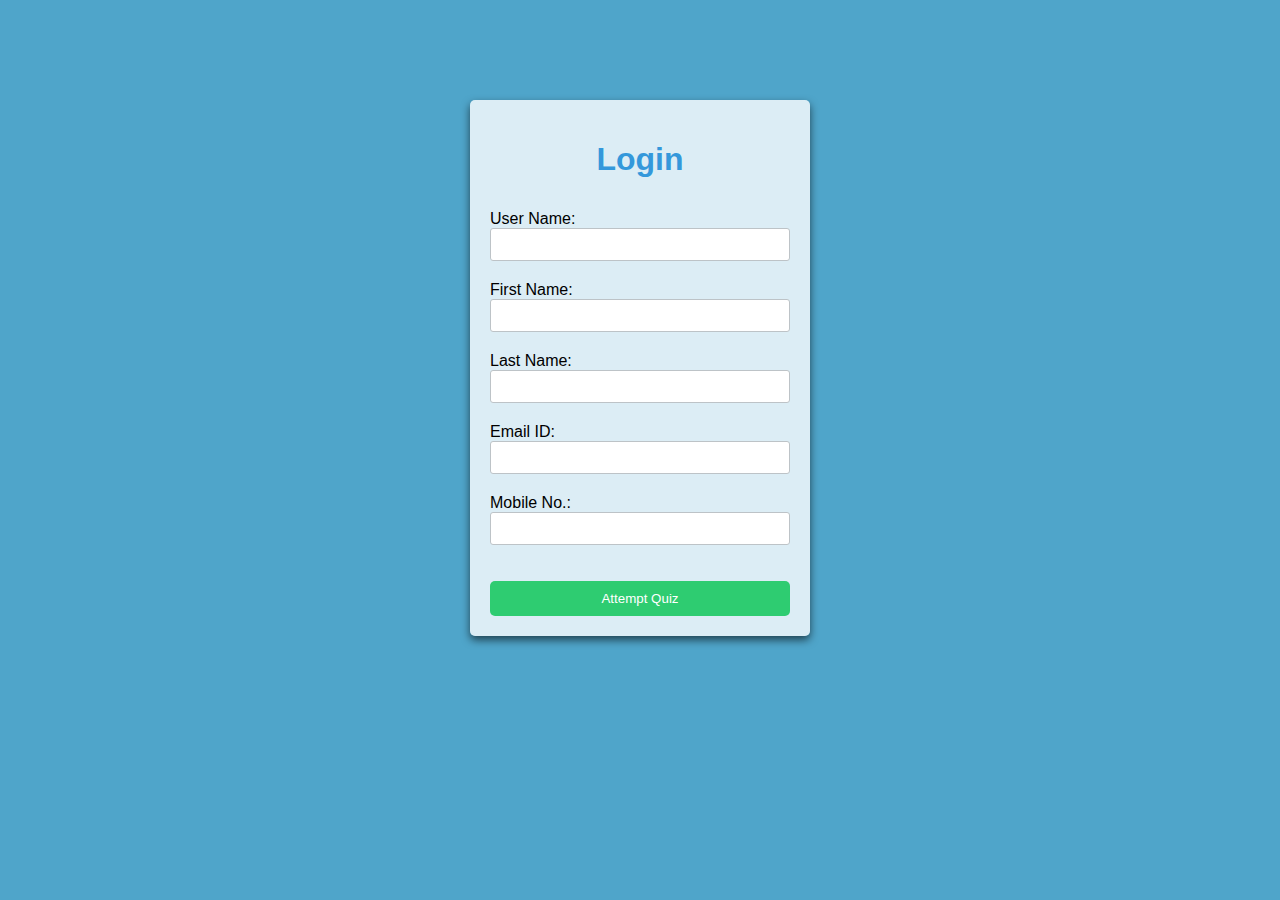
<file: login/index.html>
<!DOCTYPE html>
<html lang="en">

<head>
    <meta charset="UTF-8">
    <meta name="viewport" content="width=device-width, initial-scale=1.0">
    <link rel="stylesheet" href="login.css">
    <title>Login Page</title>
</head>

<body style="    background-color: rgb(79, 165, 202);">
    <div id="login-container">
        <h1>Login</h1>
        <form id="login-form">
            <label for="userName">User Name:</label>
            <input type="text" id="userName" name="userName" pattern="^(?=.*[A-Za-z])(?=.*\d)(?=.*[@$!%*?&])[A-Za-z\d@$!%*?&]{8,}$"
                title="Must contain at least 8 characters, one letter, one number, and one special character"
                required>

            <label for="firstName">First Name:</label>
            <input type="text" id="firstName" name="firstName" required>

            <label for="lastName">Last Name:</label>
            <input type="text" id="lastName" name="lastName" required>

            <label for="email">Email ID:</label>
            <input type="email" id="email" name="email" required>

            <label for="mobile">Mobile No.:</label>
            <input type="tel" id="mobile" name="mobile" required>

            <p id="error-message" class="error-message"></p>

            <button type="button" id="attempt-button">Attempt Quiz</button>
        </form>
    </div>

    <script src="login.js"></script>
</body>

</html>
</file>
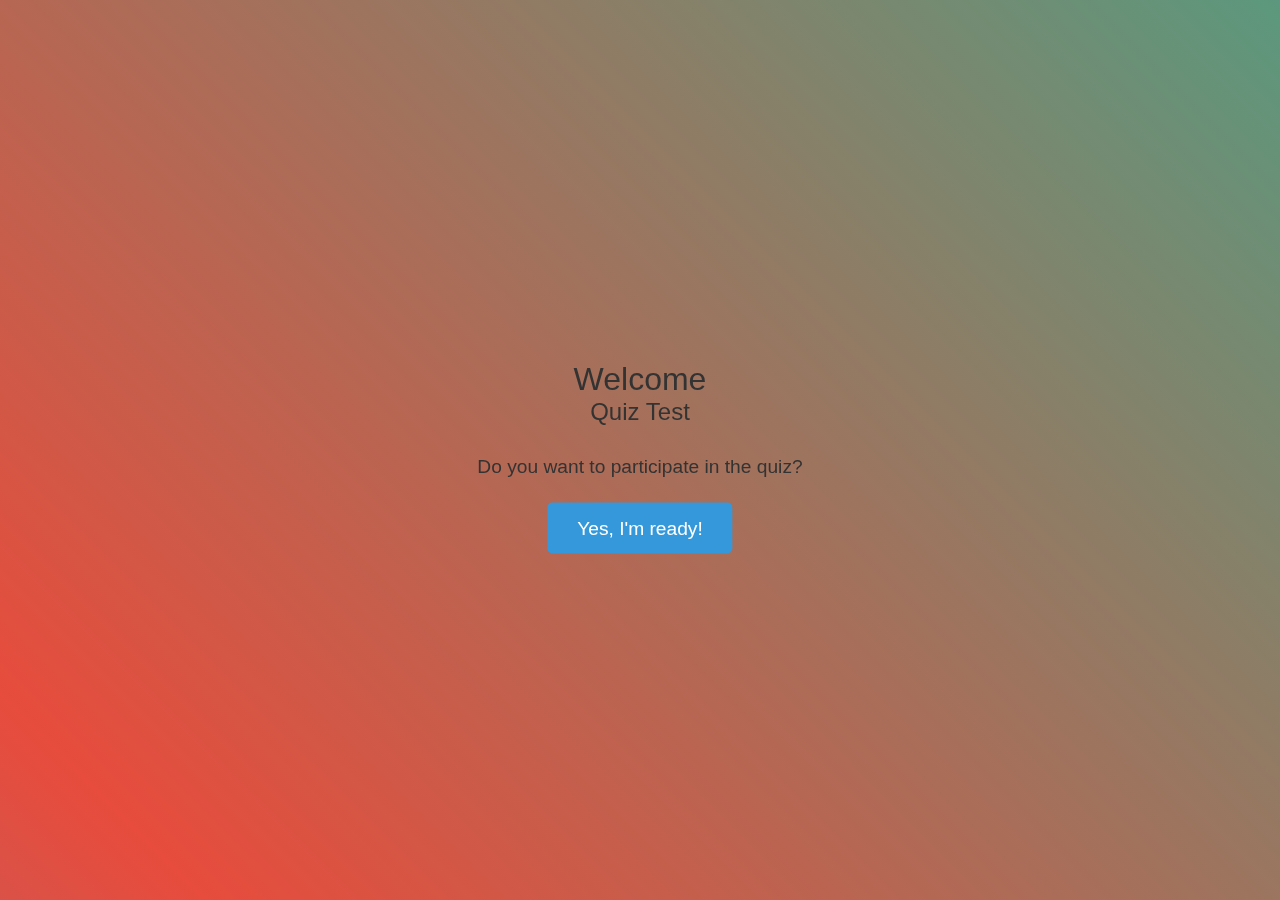
<file: home/QUIZ.html>
<!DOCTYPE html>
<html lang="en">

<head>
    <meta charset="UTF-8">
    <meta name="viewport" content="width=device-width, initial-scale=1.0">
    <link rel="stylesheet" href="style.css">
    <title>Quiz Test</title>
</head>

<body>
    <div id="animation-container">
        <div id="animated-background"></div>
    </div>

    <div id="content">
        <div id="welcome-message"></div>
        <div id="quiz-title">Quiz Test</div>
        <div id="quiz-message">Do you want to participate in the quiz?</div>
        <a href="/login/login.html" id="participate-button">Yes, I'm ready!</a>
    </div>

    <script src="Front_page.js"></script>
</body>

</html>
</file>
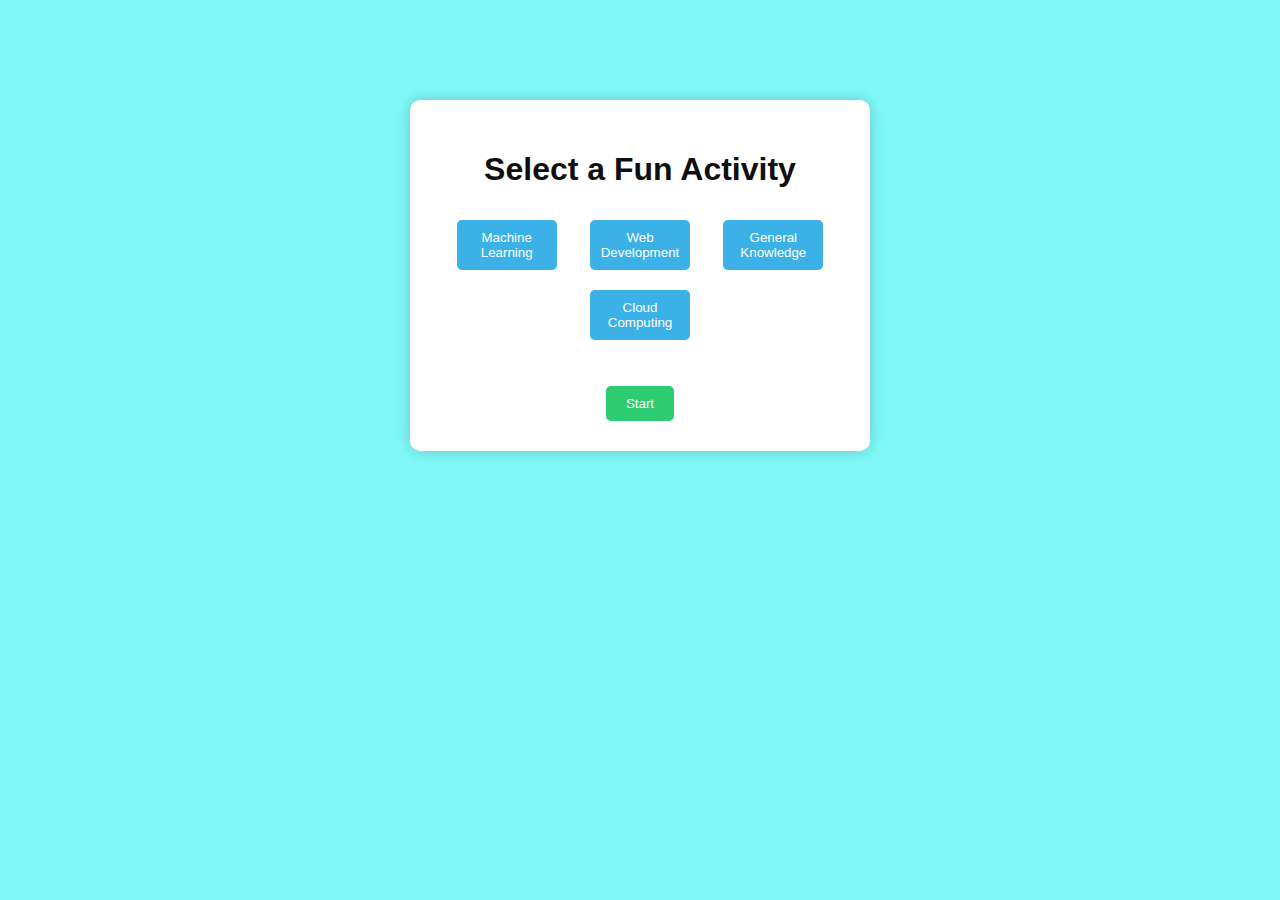
<file: subject/quiz-page.html>
<!DOCTYPE html>
<html lang="en">

<head>
    <meta charset="UTF-8">
    <meta name="viewport" content="width=device-width, initial-scale=1.0">
    <link rel="stylesheet" href="quiz-style.css">
    <title>Quiz Page</title>
</head>

<body>
    <div id="quiz-container">
        <h1>Select a Fun Activity</h1>
        <div id="subject-buttons">
            <button class="subject-button" id="subject1">Machine Learning</button>
            <button class="subject-button" id="subject2">Web Development</button>
            <button class="subject-button" id="subject3">General Knowledge</button>
            <button class="subject-button" id="subject4">Cloud Computing</button>
        </div>
        <p id="subject-error" class="error-message"></p>
        <button id="start-button">Start</button>

        <!-- Frames for Fun Game and Coding Competition -->
   
      
    <!-- </div>
    <div id="quiz-container">
        <div id="fun-game-frame" class="quiz-frame">
            <h2>Fun Game Frame</h2>
            <p>This is the frame for the Fun Game.</p>
        </div>
    </div>
    <div id="quiz-container">
        <div id="coding-competition-frame" class="quiz-frame">
            <h2>Coding Competition Frame</h2>
            <p>This is the frame for the Coding Competition.</p>
        </div>
    </div> -->

    <script src="quiz-script.js"></script>
</body>

</html>
</file>
<file: login/login.css>
body {
    margin: 0;
    overflow: hidden;
    font-family: 'Arial', sans-serif;
    background-color: #f0f0f0; /* Change to a light background color */
}

#login-container {
    width: 300px;
    margin: 100px auto;
    padding: 20px;
    background-color: rgba(255, 255, 255, 0.8); /* Use rgba for a transparent background */
    border-radius: 5px;
    box-shadow: 0 4px 8px rgba(0, 0, 0, 0.6); /* Add a subtle box shadow for the floating effect */
}

h1 {
    text-align: center;
    color: #3498db;
}

form {
    display: flex;
    flex-direction: column;
}

label {
    margin-top: 10px;
}

input {
    padding: 8px;
    margin-bottom: 10px;
    border: 1px solid #bdc3c7;
    border-radius: 3px;
}

button {
    padding: 10px;
    background-color: #2ecc71;
    color: #fff;
    border: none;
    border-radius: 5px;
    cursor: pointer;
}

button:hover {
    background-color: #27ae60;
}

.error-message {
    color: #e74c3c;
    margin-top: 10px;
}
</file>
<file: home/style.css>
body {
    margin: 0;
    overflow: hidden;
    font-family: 'Arial', sans-serif;
    background-color: #f0f0f0;
}

#animation-container {
    position: fixed;
    width: 100%;
    height: 100%;
    overflow: hidden;
    z-index: -1;
}

#animated-background {
    position: absolute;
    width: 100%;
    height: 100%;
    background: linear-gradient(45deg, #3498db, #e74c3c, #1abc9c, #f39c12);
    background-size: 400% 400%;
    animation: gradientAnimation 15s ease infinite;
}

@keyframes gradientAnimation {
    0% {
        background-position: 0% 50%;
    }

    50% {
        background-position: 100% 50%;
    }

    100% {
        background-position: 0% 50%;
    }

}

#content {
    position: absolute;
    top: 50%;
    left: 50%;
    transform: translate(-50%, -50%);
    z-index: 1;
    padding: 20px;
    text-align: center;
    color: #333;
}

h1 {
    font-size: 2em;
    margin-bottom: 20px;
    opacity: 0;
    transition: opacity 1s ease, font-size 1s ease;
}

#content.visible h1 {
    opacity: 1;
    font-size: 2.5em;
}

#quiz-title {
    font-size: 1.5em;
    margin-bottom: 30px;
}

#quiz-message {
    font-size: 1.2em;
    margin-bottom: 40px;
}

#participate-button {
    padding: 15px 30px;
    font-size: 1.2em;
    background-color: #3498db;
    color: #fff;
    text-decoration: none;
    border: none;
    border-radius: 5px;
    cursor: pointer;
    transition: background-color 0.3s ease;
}

#participate-button:hover {
    background-color: #2980b9;
}
</file>
<file: subject/quiz-style.css>
body {
    margin: 0;
    overflow: hidden;
    font-family: 'Arial', sans-serif;
    background-color: #80f8f9; /* Light color background */
}

#quiz-container {
    width: 400px; /* Increased width */
    margin: 100px auto;
    padding: 30px; /* Increased padding */
    background-color: #fff;
    border-radius: 10px;
    box-shadow: 0 0 15px rgba(0, 0, 0, 0.2);
    text-align: center;
}

.quiz-frame {
    display: none; /* Initially hide frames */
    margin-top: 20px;
}

h1 {
    color: #0f0f0f;
}


#subject-buttons {
    display: flex;
    flex-wrap: wrap;
    justify-content: space-around;
    margin-top: 20px;
}

.subject-button {
    padding: 10px;
    margin: 10px;
    width: 100px;
    background-color: #3cb1e7;
    color: #fff;
    border: none;
    border-radius: 5px;
    cursor: pointer;
}

.subject-button.selected {
    background-color: #27ae60;
}

#start-button {
    padding: 10px 20px;
    margin-top: 20px;
    background-color: #2ecc71;
    color: #fff;
    border: none;
    border-radius: 5px;
    cursor: pointer;
}

#start-button:hover {
    background-color: #27ae60;
}

.error-message {
    color: #e74c3c;
    margin-top: 10px;
}
</file>
